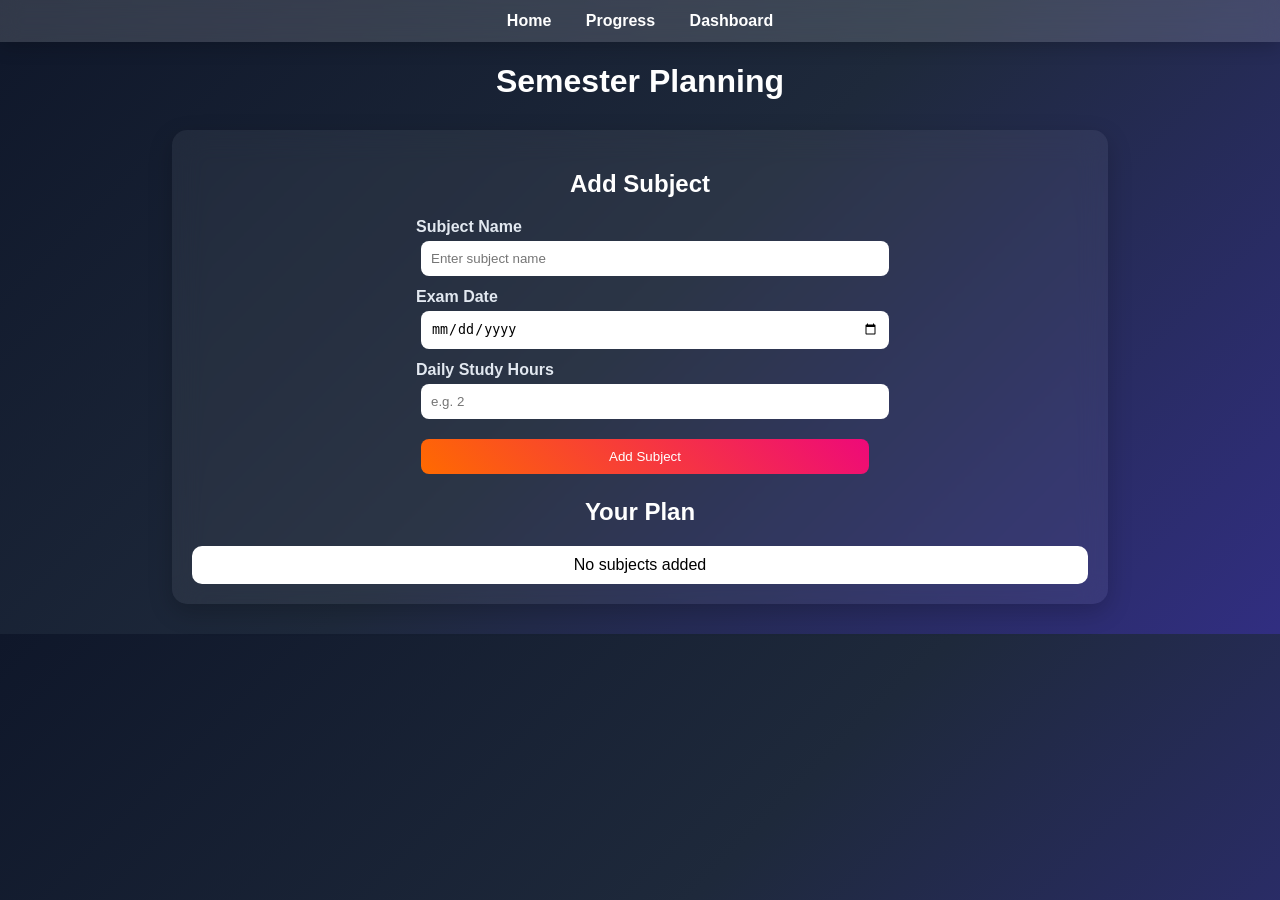
<file: index.html>
<!DOCTYPE html>
<html>
<head>
  <title>Student Planner</title>
  <link rel="stylesheet" href="index.css">
</head>
<body>

<nav>
  <a href="index.html">Home</a>
  <a href="progress.html">Progress</a>
  <a href="dashboard.html">Dashboard</a>
</nav>

<h1>Semester Planning</h1>

<div class="container">
  <h2>Add Subject</h2>
  <div class="form-group">
  <label for="subject">Subject Name</label>
  <input id="subject" type="text" placeholder="Enter subject name">

  <label for="examDate">Exam Date</label>
  <input id="examDate" type="date">

  <label for="hours">Daily Study Hours</label>
  <input id="hours" type="number" placeholder="e.g. 2">

  <button onclick="addSubject()">Add Subject</button>
  </div>

  <h2>Your Plan</h2>
  <table id="table"></table>
</div>

<script>
function getSubjects(){ return JSON.parse(localStorage.getItem("subjects")) || []; }
function setSubjects(data){ localStorage.setItem("subjects", JSON.stringify(data)); }

function addSubject(){
  let subjects = getSubjects();
  const subject = document.getElementById("subject").value;
  const examDate = document.getElementById("examDate").value;
  const hours = Number(document.getElementById("hours").value);

  if(subject === "" || examDate === "" || hours <= 0){
    alert("Please fill all fields correctly");
    return;
  }

  subjects.push({subject, examDate, hours, progress: 0});
  setSubjects(subjects);

  document.getElementById("subject").value = "";
  document.getElementById("examDate").value = "";
  document.getElementById("hours").value = "";

  render();
}

function deleteSubject(i){
  let subjects = getSubjects();
  subjects.splice(i,1);
  setSubjects(subjects);
  render();
}

function render(){
  const table = document.getElementById("table");
  const subjects = getSubjects();

  if(subjects.length === 0){
    table.innerHTML = "<tr><td>No subjects added</td></tr>";
    return;
  }

  let html = "<tr><th>Subject</th><th>Exam</th><th>Days Left</th><th>Hours</th><th>Action</th></tr>";

  subjects.forEach((s, index) => {
  const today = new Date();
  const exam = new Date(s.examDate);
  const diff = Math.ceil((exam - today)/(1000*60*60*24));

  html += `<tr class="row-item">
    <td>${s.subject}</td>
    <td>${s.examDate}</td>
    <td>${diff}</td>
    <td>${s.hours}</td>
    <td><button onclick="deleteSubject(${index})">Delete</button></td>
  </tr>`;
});
  table.innerHTML = html;

const rows = document.querySelectorAll(".row-item");
rows.forEach(row => {
  row.addEventListener("mouseover", () => {
    row.style.background = "rgba(255,255,255,0.2)";
    row.style.transform = "scale(1.02)";
    row.style.transition = "0.2s";
  });

  row.addEventListener("mouseout", () => {
    row.style.background = "";
    row.style.transform = "scale(1)";
  });
});
applyButtonHover();
}

render();
function applyButtonHover() {
  const buttons = document.querySelectorAll("button");

  buttons.forEach(btn => {
    btn.addEventListener("mouseover", () => {
      btn.style.background = "linear-gradient(45deg, #56ccf2, #2f80ed, #1e4ed8)";
      btn.style.transform = "scale(1.05)";
      btn.style.transition = "0.3s";
      btn.style.boxShadow = "0 6px 20px rgba(0,0,0,0.4)";
    });

    btn.addEventListener("mouseout", () => {
      btn.style.background = "linear-gradient(45deg, #1e4ed8, #2f80ed, #56ccf2)";
      btn.style.transform = "scale(1)";
      btn.style.boxShadow = "none";
    });
  });
}
</script>
</body>
</html>
</file>
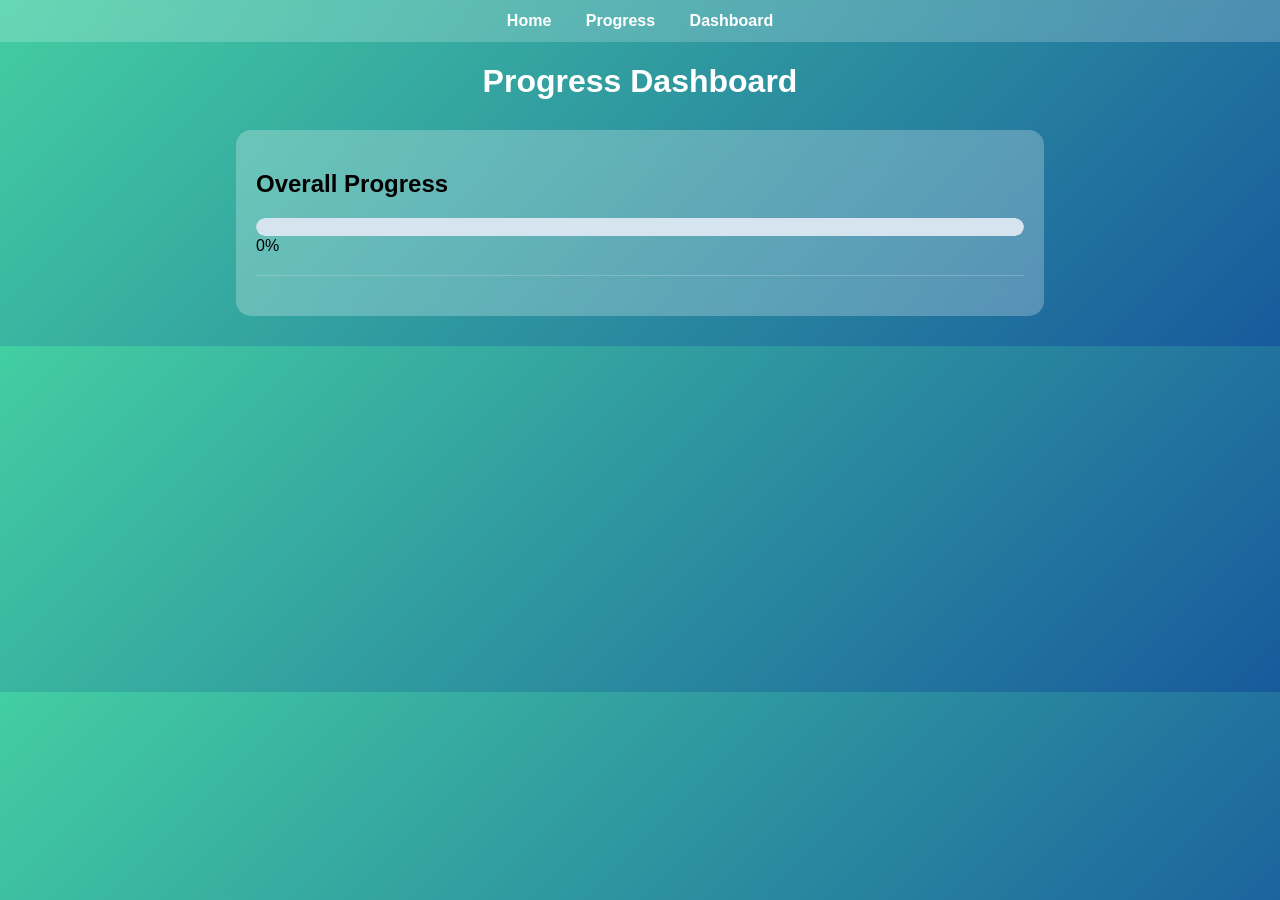
<file: dashboard.html>
<!DOCTYPE html>
<html>
<head>
  <title>Dashboard</title>
  <link rel="stylesheet" href="dashboard.css">
</head>
<body>

<nav>
  <a href="index.html">Home</a>
  <a href="progress.html">Progress</a>
  <a href="dashboard.html">Dashboard</a>
</nav>

<h1>Progress Dashboard</h1>

<div class="container">
  <h2>Overall Progress</h2>
  <progress id="overall" value="0" max="100"></progress>
  <span id="overallText"></span>

  <hr>

  <div id="subjects"></div>
</div>

<script>
function getSubjects(){ return JSON.parse(localStorage.getItem("subjects")) || []; }

function load(){
  const subjects = getSubjects();
  const container = document.getElementById("subjects");

  let html = "";
  let totalHours = 0;
  let completedHours = 0;

  subjects.forEach(s => {
    html += `
      <p>${s.subject} (${Math.round(s.progress)}%)</p>
      <progress value='${s.progress}' max='100'></progress>
    `;

    totalHours += s.hours;
    completedHours += (s.progress/100) * s.hours;
  });

  container.innerHTML = html;

  const overall = totalHours ? (completedHours / totalHours) * 100 : 0;

  document.getElementById("overall").value = overall;
  document.getElementById("overallText").innerText = Math.round(overall) + "%";
}

load();
</script>
</body>
</html>
</file>
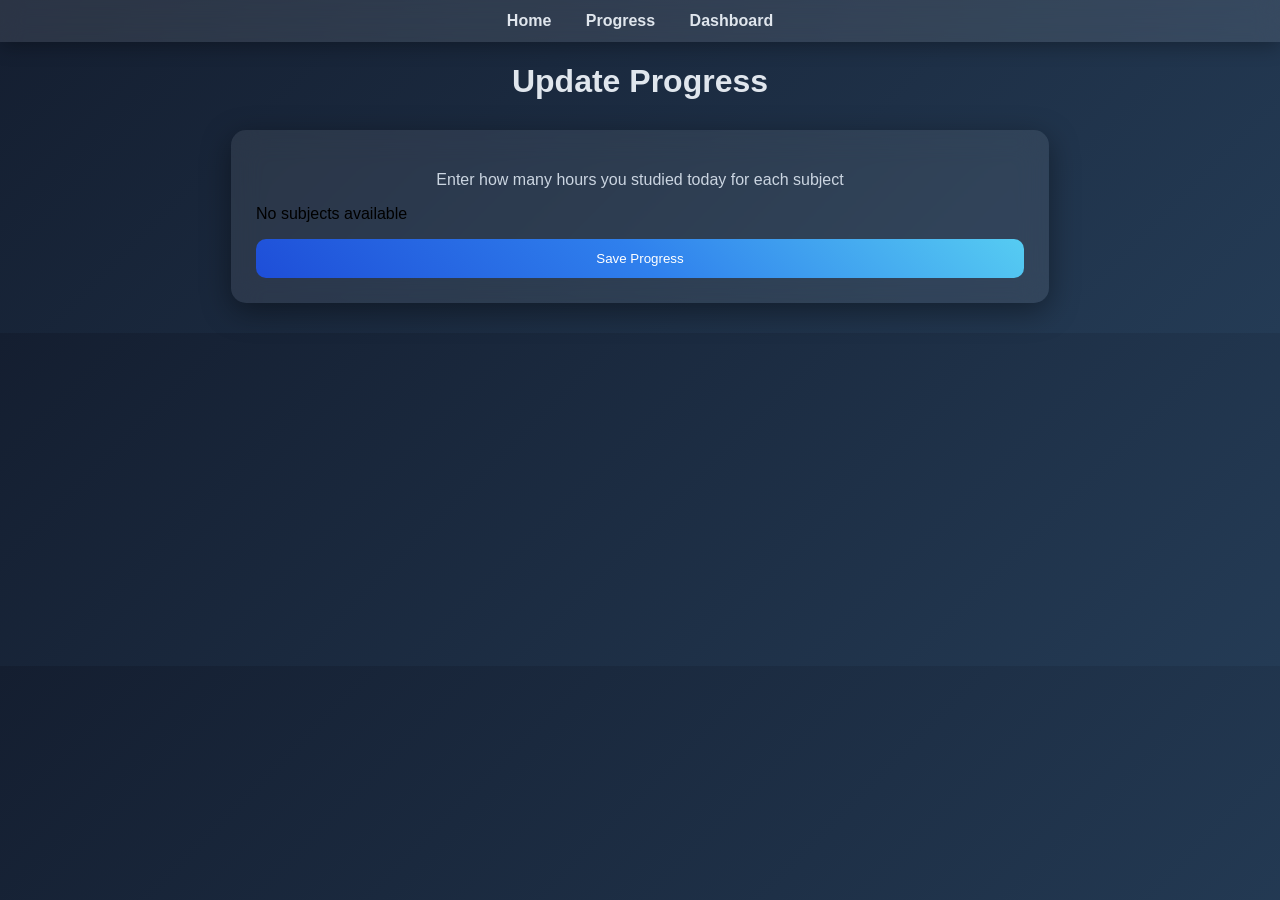
<file: progress.html>
<!DOCTYPE html>
<html>
<head>
  <title>Daily Progress</title>
  <link rel="stylesheet" href="progress.css">
</head>
<body>

<nav>
  <a href="index.html">Home</a>
  <a href="progress.html">Progress</a>
  <a href="dashboard.html">Dashboard</a>
</nav>

<h1>Update Progress</h1>

<div class="container">
  <p class="info">Enter how many hours you studied today for each subject</p>
  <div id="inputs"></div>
  <button onclick="saveProgress()">Save Progress</button>
</div>

<script>
function getSubjects(){ return JSON.parse(localStorage.getItem("subjects")) || []; }
function setSubjects(data){ localStorage.setItem("subjects", JSON.stringify(data)); }

function loadInputs(){
  const subjects = getSubjects();
  const container = document.getElementById("inputs");

  if(subjects.length === 0){
    container.innerHTML = "<p>No subjects available</p>";
    return;
  }

  let html = "";
  subjects.forEach((s, i) => {
    html += `
      <div class="row">
        <label>${s.subject} (Target: ${s.hours} hrs)</label>
        <input type='number' id='inp${i}' placeholder="Hours studied today">
      </div>
    `;
  });

  container.innerHTML = html;
}

function saveProgress(){
  let subjects = getSubjects();
  let total = 0;
  let done = 0;

  subjects.forEach((s, i) => {
    const val = Number(document.getElementById(`inp${i}`).value);
    done += val;
    total += s.hours;
    s.progress = (val / s.hours) * 100;
  });

  setSubjects(subjects);

  let history = JSON.parse(localStorage.getItem("history")) || [];
  history.push(Math.round((done/total)*100));
  localStorage.setItem("history", JSON.stringify(history));

  alert(`Nice! You completed ${Math.round((done/total)*100)}% today`);
}

loadInputs();
</script>
</body>
</html>
</file>
<file: index.css>
body {
  font-family: Arial;
  margin:0;
  background: linear-gradient(135deg, #0f172a, #1e293b, #312e81);
}

nav {
  background: rgba(255,255,255,0.15);
  backdrop-filter: blur(10px);
  padding:12px;
  text-align:center;
  box-shadow: 0 4px 20px rgba(0,0,0,0.2);
}

nav a {
  color:white;
  margin:0 15px;
  text-decoration:none;
  font-weight:bold;
}

h1, h2 {
  text-align:center;
  color:white;
}

.container {
  width:70%;
  margin:30px auto;
  background: rgba(255,255,255,0.06);
  backdrop-filter: blur(15px);
  padding:20px;
  border-radius:15px;
  box-shadow:0 8px 25px rgba(0,0,0,0.2);
}

input {
  padding:10px;
  margin:5px;
  width:30%;
  border-radius:8px;
  border:none;
  outline:none;
}

button {
  padding:10px;
  margin:5px;
  border:none;
  border-radius:8px;
  color:white;
  cursor:pointer;
  background: linear-gradient(45deg, #ff6a00, #ee0979);
  transition: 0.4s;
}



table {
  width:100%;
  border-collapse:collapse;
  margin-top:15px;
  background:white;
  border-radius:10px;
  overflow:hidden;
}

th, td {
  padding:10px;
  text-align:center;
}

th {
  background: linear-gradient(45deg, #36d1dc, #5b86e5);
  color:white;
}

tr:nth-child(even){ background:#f2f2f2; }

.form-group {
  width: 50%;
  margin: auto;
}

label {
  display:block;
  margin-top:12px;
  margin-bottom:5px;
  font-weight:bold;
  color:#e2e8f0;
}

.form-group input {
  width: 100%;
  display:block;
  padding:10px;
  border-radius:8px;
  border:none;
  outline:none;
  margin-bottom:5px;
}

.form-group button {
  width: 100%;
  margin-top:15px;
}
</file>
<file: dashboard.css>
body {
  font-family: Arial;
  margin:0;
  background: linear-gradient(135deg, #43cea2, #185a9d);
}

nav {
  background: rgba(255,255,255,0.2);
  backdrop-filter: blur(10px);
  padding:12px;
  text-align:center;
}

nav a {
  color:white;
  margin:0 15px;
  text-decoration:none;
  font-weight:bold;
}

h1 { text-align:center; color:white; }

.container {
  width:60%;
  margin:30px auto;
  background: rgba(255,255,255,0.25);
  backdrop-filter: blur(15px);
  padding:20px;
  border-radius:15px;
}


progress {
  width: 100%;
  height: 18px;
  border-radius: 10px;
  overflow: hidden;
  appearance: none;
}


progress::-webkit-progress-bar {
  background-color: #d6e4f0;
  border-radius: 10px;
}

progress::-webkit-progress-value {
  background: linear-gradient(90deg, #1e4ed8, #2f80ed, #56ccf2);
  border-radius: 10px;
}

progress::-moz-progress-bar {
  background: linear-gradient(90deg, #1e4ed8, #2f80ed, #56ccf2);
  border-radius: 10px;
}

hr {
  border: none;
  height: 1px;
  background: rgba(255,255,255,0.2);
  margin: 20px 0;
}
</file>
<file: progress.css>
body {
  font-family: Arial;
  margin:0;
  background: linear-gradient(135deg, #141e30, #243b55);
}

nav {
  background: rgba(255,255,255,0.1);
  backdrop-filter: blur(12px);
  padding:12px;
  text-align:center;
  box-shadow: 0 4px 20px rgba(0,0,0,0.3);
}

nav a {
  color:#e0e6ed;
  margin:0 15px;
  text-decoration:none;
  font-weight:bold;
}

h1 {
  text-align:center;
  color:#e0e6ed;
}

.container {
  width:60%;
  margin:30px auto;
  background: rgba(255,255,255,0.08);
  backdrop-filter: blur(15px);
  padding:25px;
  border-radius:15px;
  box-shadow: 0 8px 30px rgba(0,0,0,0.4);
}

.info {
  text-align:center;
  color:#cbd5e1;
  margin-bottom:15px;
}

.row {
  margin-bottom:18px;
}

label {
  display:block;
  margin-bottom:6px;
  font-weight:bold;
  color:#e2e8f0;
}

input {
  padding:12px;
  width:100%;
  border-radius:10px;
  border:none;
  outline:none;
  background: rgba(255,255,255,0.1);
  color:white;
  transition: 0.3s;
}

input:focus {
  background: rgba(255,255,255,0.15);
  box-shadow: 0 0 8px rgba(59,130,246,0.6);
}

button {
  padding:12px;
  background: linear-gradient(45deg, #1e4ed8, #2f80ed, #56ccf2);
  color:white;
  border:none;
  border-radius:10px;
  cursor:pointer;
  width:100%;
  transition: 0.3s;
}

button:hover {
  transform: translateY(-2px);
  box-shadow: 0 6px 20px rgba(0,0,0,0.4);
  background: linear-gradient(45deg, #56ccf2, #2f80ed, #1e4ed8);
}

button:active {
  transform: scale(0.98);
}
</file>
